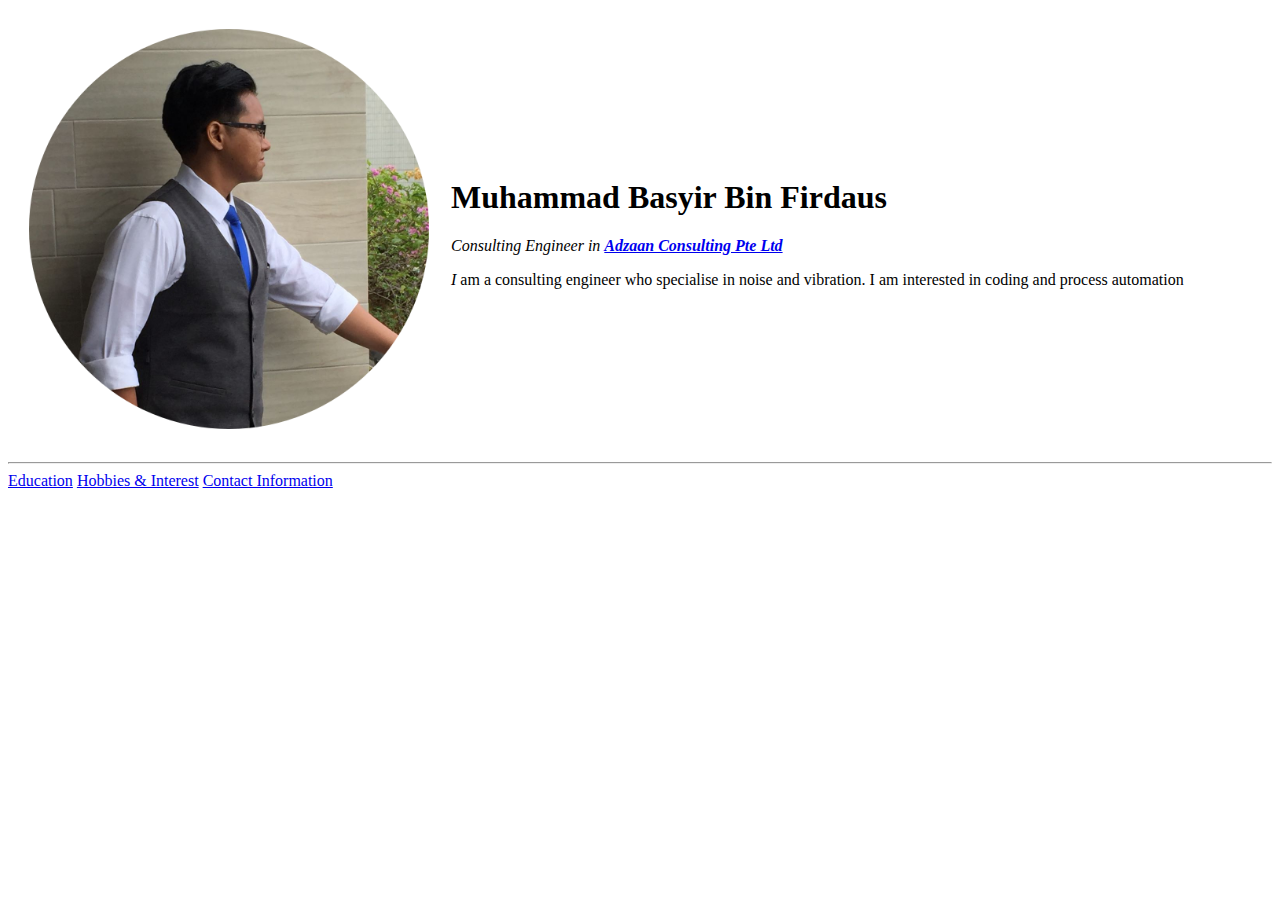
<file: HTML - Personal Site/index.html>
<!DOCTYPE html>
<html lang="en" dir="ltr">

<head>
  <meta charset="utf-8">
  <title>Basyir's Personal Site</title>
</head>

<body>
  <table cellspacing=20>
    <tr>
      <td> <img src="basyir-circle-cropped.png" alt="Basyir's profile photo" width="400">
      </td>
      <td>  <h1>Muhammad Basyir Bin Firdaus</h1>

        <p><em>Consulting Engineer in <strong><a href="https://www.adzaan.com.sg">Adzaan Consulting Pte Ltd</a></strong></em></p>
        <p>
          <em>I</em> am a consulting engineer who specialise in noise and vibration. I am interested in coding and process automation
        </p></td>
    </tr>
  </table>

  <hr>

  <a href="education.html">Education</a>
  <a href="hobbies.html">Hobbies & Interest</a>
  <a href="contact.html">Contact Information</a>
</body>

</html>
</file>
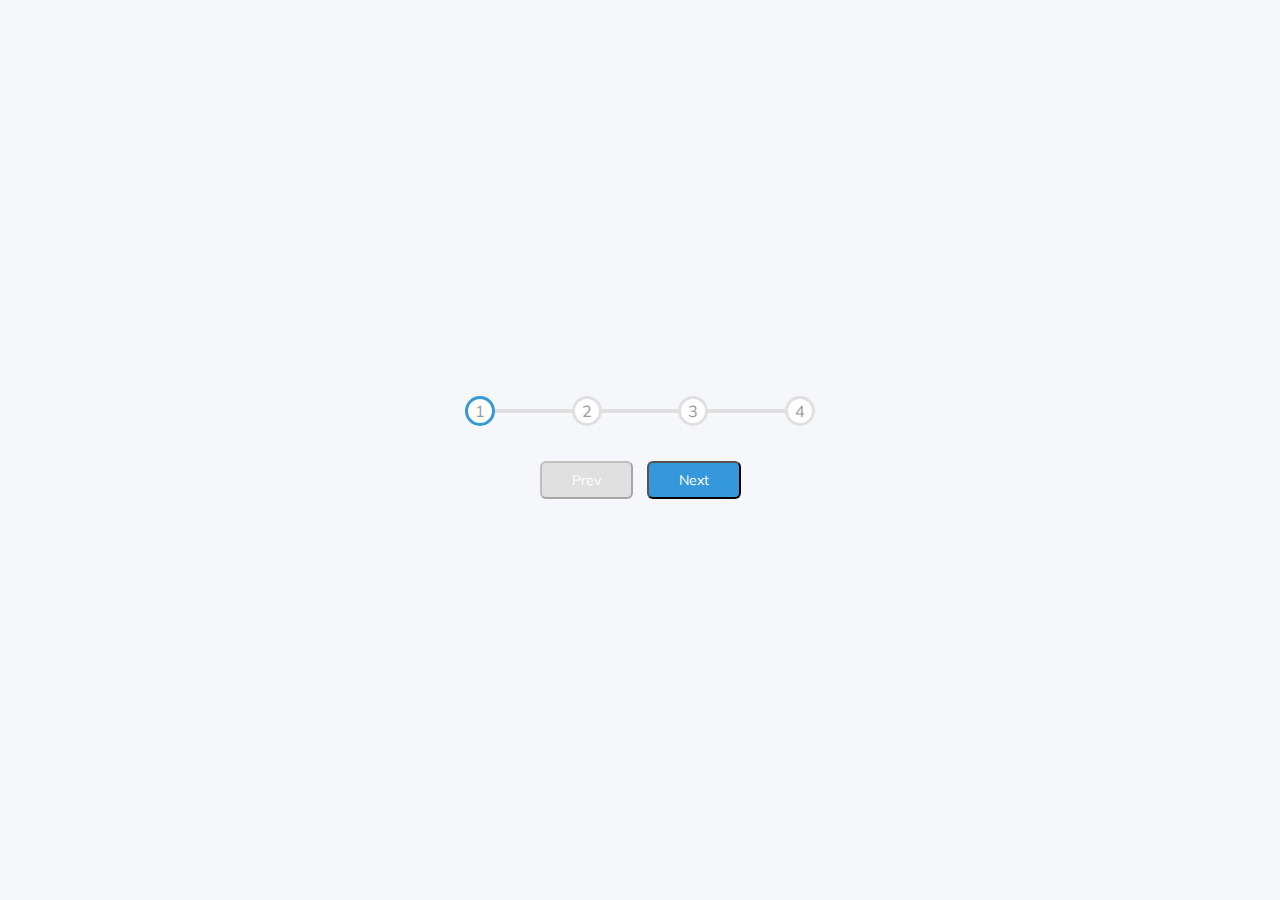
<file: progress_steps_mb/index.html>
<!DOCTYPE html>
<html lang="en">
<head>
    <meta charset="UTF-8">
    <meta name="viewport" content="width=device-width, initial-scale=1.0">
    <link rel="stylesheet" href="styles.css"/>
    <title>Progress Step MB</title>
</head>
<body>
    <div class="container">
        <div class="progress-container">
            <div class="progress" id="progress"></div>
            <div class="circle active">1</div>
            <div class="circle">2</div>
            <div class="circle">3</div>
            <div class="circle">4</div>
        </div>
        <button class="btn" id="prev" disabled>Prev</button>
        <button class="btn" id="next">Next</button>
    </div>
    <script src="script.js"></script>
</body>
</html>
</file>
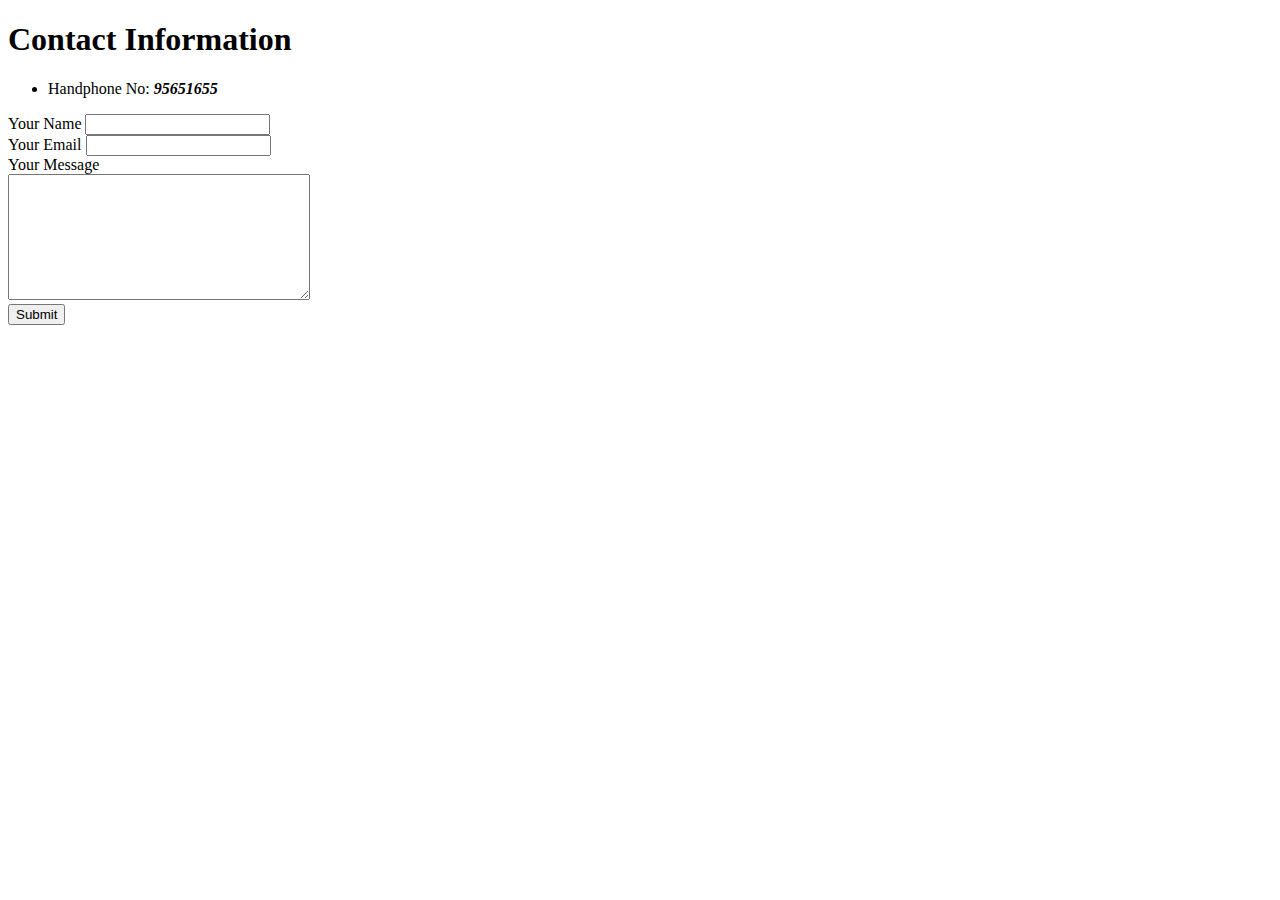
<file: HTML - Personal Site/contact.html>
<!DOCTYPE html>
<html lang="en" dir="ltr">

<head>
  <meta charset="utf-8">
  <title>Contact</title>
</head>

<body>
  <H1>Contact Information</H1>
  <ul>
    <li>
      <p>Handphone No: <em><strong>95651655</strong></em></p>
    </li>
  </ul>
  <form class="" action="mailto:medabasyir@gmail.com" method="post">
    <label for="Get Name">Your Name</label>
    <input type="text" name="" value=""><br>
    <label for="EmailLabel">Your Email</label>
    <input type="text" name="" value=""><br>
    <label for="">Your Message</label><br>
    <textarea name="yourMessage" rows="8" cols="35"></textarea><br>
    <input type="submit" name="">
  </form>
</body>

</html>
</file>
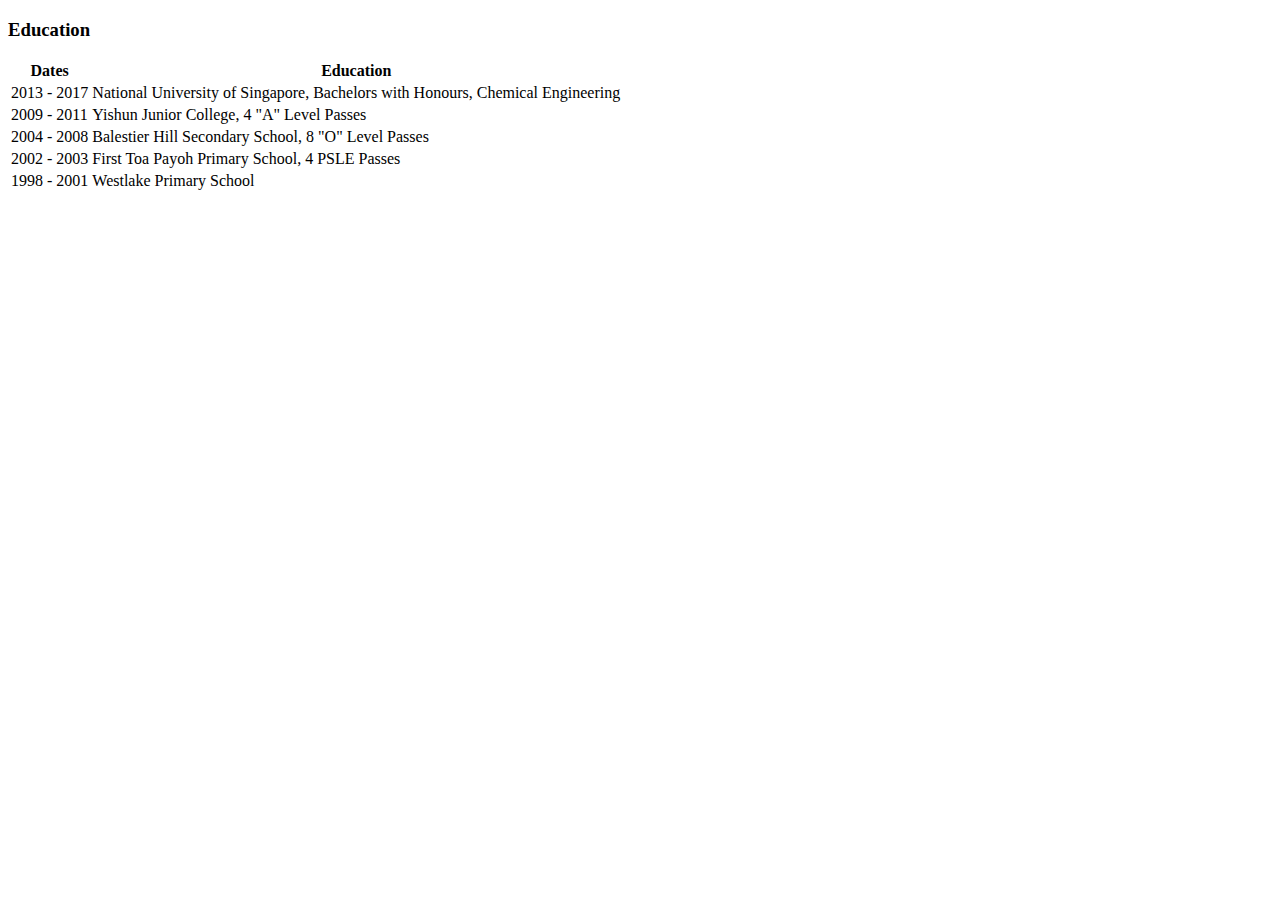
<file: HTML - Personal Site/education.html>
<!DOCTYPE html>
<html lang="en" dir="ltr">

<head>
  <meta charset="utf-8">
  <title>Education</title>
</head>

<body>
  <h3>
    Education
  </h3>
  <table>
    <thead>
      <tr>
        <th>Dates</th>
        <th>Education</th>
      </tr>
    </thead>
    <tbody>
      <tr>
        <td>2013 - 2017</td>
        <td>National University of Singapore, Bachelors with Honours, Chemical Engineering</td>
      </tr>
      <tr>
        <td>2009 - 2011</td>
        <td>Yishun Junior College, 4 "A" Level Passes</td>
      </tr>
      <tr>
        <td>2004 - 2008</td>
        <td>Balestier Hill Secondary School, 8 "O" Level Passes</td>
      </tr>
      <tr>
        <td>2002 - 2003</td>
        <td>First Toa Payoh Primary School, 4 PSLE Passes</td>
      </tr>
      <tr>
        <td>1998 - 2001</td>
        <td>Westlake Primary School</td>
      </tr>
    </tbody>
  </table>
</body>

</html>
</file>
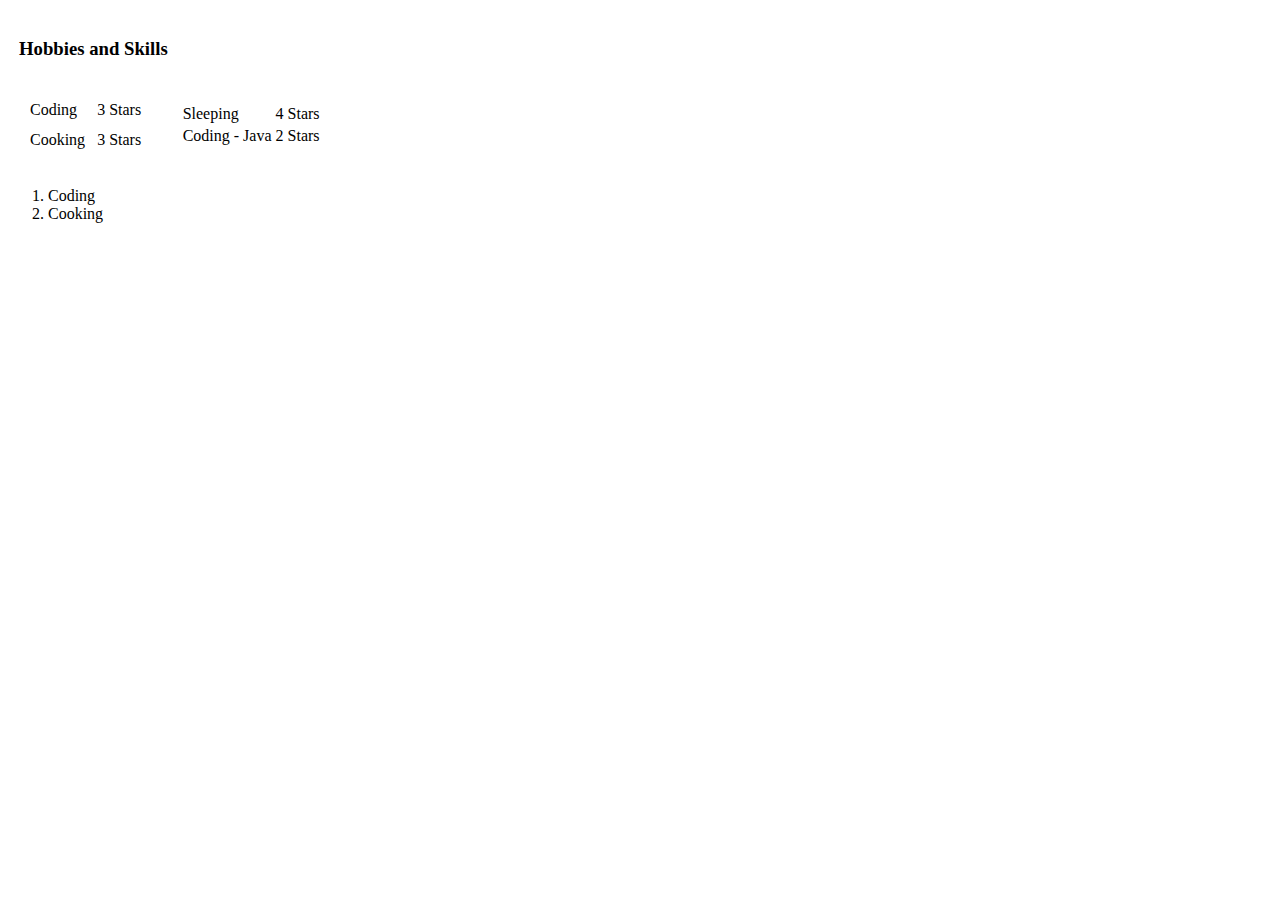
<file: HTML - Personal Site/hobbies.html>
<!DOCTYPE html>
<html lang="en" dir="ltr">

<head>
  <meta charset="utf-8">
  <title>Hobbies & Interest</title>
</head>

<body>
  <table cellspacing=10>
    <tr>
      <td>
        <h3>Hobbies and Skills</h3>
      </td>
    </tr>
    <tr>
      <td>
        <table cellspacing=10>
          <tr>
            <td>Coding</td>
            <td>3 Stars</td>
          </tr>
          <tr>
            <td>Cooking</td>
            <td>3 Stars</td>
          </tr>
        </table>
      </td>
      <td>
        <table>
          <tr>
            <td>Sleeping</td>
            <td>4 Stars</td>
          </tr>
          <tr>
            <td>Coding - Java</td>
            <td>2 Stars</td>
          </tr>
        </table>
      </td>
    </tr>
  </table>
  <ol type="1">
    <li>
      Coding
    </li>
    <li>
      Cooking
    </li>
  </ol>
</body>
</file>
<file: progress_steps_mb/styles.css>
@import url('https://fonts.googleapis.com/css?family=Muli&display=swap');
:root {
    --line-border-fill: #3498db;
    --line-border-empty: #e0e0e0;
}

* {
    box-sizing: border-box;
}

body {
    background-color: #f6f7fb;
    font-family: 'Muli','sans-serif';
    display: flex;
    flex-direction: column;
    align-items: center;
    justify-content: center;
    height: 100vh;
    overflow: hidden;
    margin: 0;
}

.container {
    text-align: center;
}

.progress-container {
    display: flex;
    justify-content: space-between;
    margin-bottom: 30px;
    max-width: 100%;
    width: 350px;
    position: relative;
}

.progress-container::before {
    content: '';
    background-color:var(--line-border-empty);
    position: absolute;
    top: 50%;
    left: 0;
    transform: translateY(-50%);
    height: 4px;
    width: 100%;
    z-index: -1;
}

.progress {
    content: '';
    background-color:var(--line-border-fill);
    position: absolute;
    top: 50%;
    left: 0;
    transform: translateY(-50%);
    height: 4px;
    width: 0%;
    z-index: -1;
    transition: .4s ease;
}

.circle {
    background-color: #fff;
    color: #999;
    border-radius: 50%;
    height: 30px;
    width: 30px;
    display: flex; /*Influences the position of the things inside it*/
    justify-content: center;
    align-items: center;
    border: 3px solid var(--line-border-empty);
    transition: .4s ease;
}

.circle.active {
    border-color: var(--line-border-fill);
}

.btn {
    background-color: var(--line-border-fill);
    color:#fff;
    border-radius: 6px;
    cursor: pointer;
    font-family: inherit;
    padding: 8px 30px;
    margin: 5px;
    font-size: 14px;
}

.btn:active {
    transform:scale(.9)
}

.btn:focus {
    outline: 0;
}

.btn:disabled {
    background-color: var(--line-border-empty);
    cursor: not-allowed;
}
</file>
